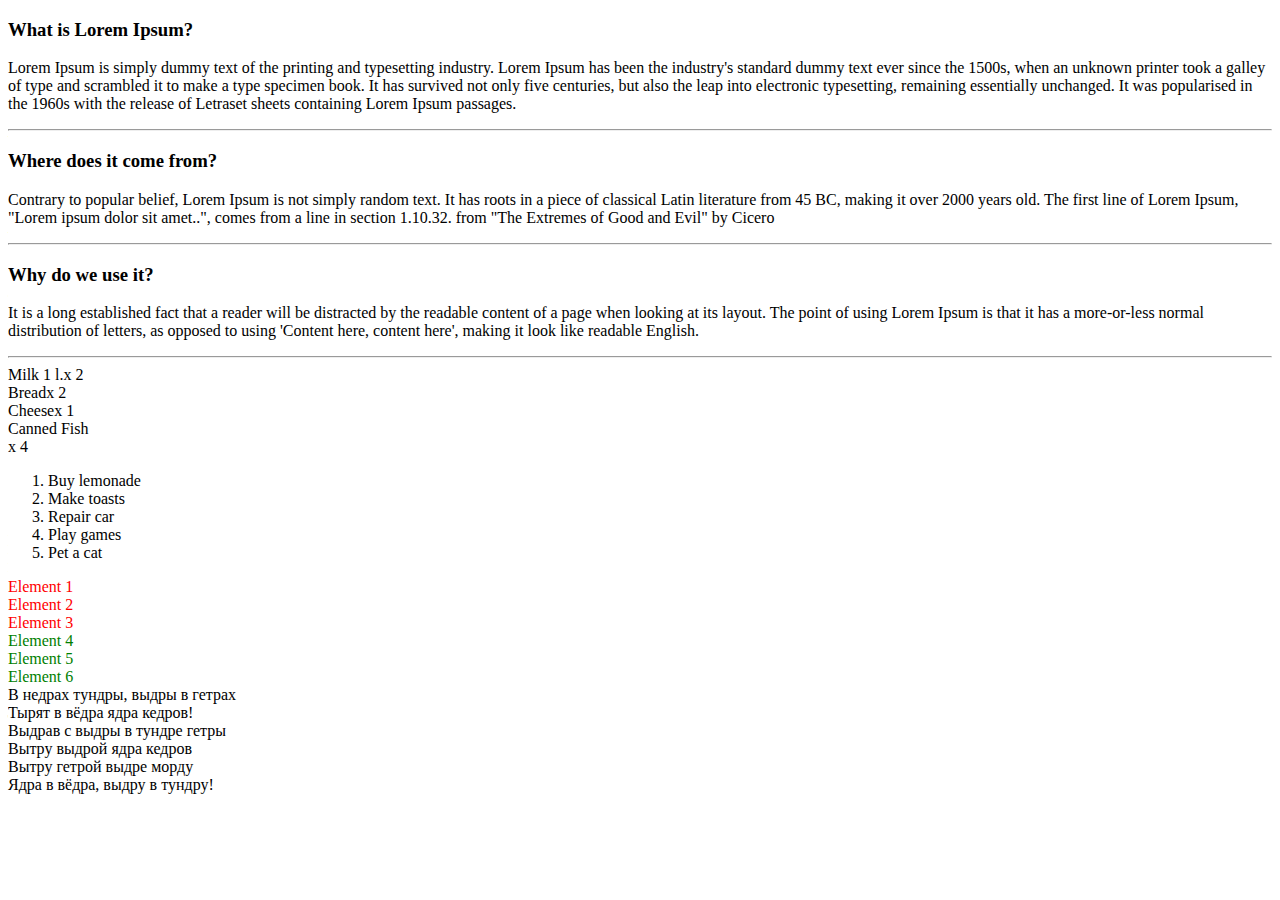
<file: 1 дз/index.html>
<!DOCTYPE html>
<html lang="en">
<head>
    <meta charset="UTF-8">
    <title>Document</title>
</head>
<body>
<!-- задание 4 -->
<article>
    <h3>What is Lorem Ipsum?</h3>
    <p>Lorem Ipsum is simply dummy text of the printing and typesetting industry. Lorem Ipsum has been the industry's standard dummy text ever since the 1500s, when an unknown printer took a galley of type and scrambled it to make a type specimen book. It has survived not only five centuries, but also the leap into electronic typesetting, remaining essentially unchanged. It was popularised in the 1960s with the release of Letraset sheets containing Lorem Ipsum passages.</p>
    <h3>Where does it come from?</h3>
    <p>Contrary to popular belief, Lorem Ipsum is not simply random text. It has roots in a piece of classical Latin literature from 45 BC, making it over 2000 years old. The first line of Lorem Ipsum, "Lorem ipsum dolor sit amet..", comes from a line in section 1.10.32. from "The Extremes of Good and Evil" by Cicero</p>
    <h3>Why do we use it?</h3>
    <p>It is a long established fact that a reader will be distracted by the readable content of a page when looking at its layout. The point of using Lorem Ipsum is that it has a more-or-less normal distribution of letters, as opposed to using 'Content here, content here', making it look like readable English.</p>
</article>
    
<!-- задание 5 -->
    <div id="cart-items">
        <div class="item">Milk 1 l.<span class="qty">x 2</span></div>
        <div id="count">Cola 1.5 l. <span class="qty">x 1</span></div>
        <div class="item">Bread<span class="qty">x 2</span></div>
        <div class="item">Cheese<span class="qty">x 1</span></div>
        <div id="sweet">Chocolate bar<span id="bar">x 3</span></div>
      </div>

<!-- задание 3 -->
    <ol id="todo-list">
        <li class="task">Buy lemonade</li>
        <li class="task">Make toasts</li>
        <li class="task">Repair car</li>
        <li class="task">Play games</li>
        <li class="task">Pet a cat</li>
    </ol>
    
<!-- задание 2 -->
    <div class="element">Element 1</div>
    <div class="element">Element 2</div>
    <div class="element">Element 3</div>
    <div class="element">Element 4</div>
    <div class="element">Element 5</div>
    <div class="element">Element 6</div>


<!-- задание 1 -->
<div id="string-1">Ядра в вёдра, выдру в тундру!</div>
<div id="string-2">Выдрав с выдры в тундре гетры</div>
<div id="string-3">В недрах тундры, выдры в гетрах </div>
<div id="string-4">Вытру гетрой выдре морду </div>
<div id="string-5">Тырят в вёдра ядра кедров!</div>
<div id="string-6">Вытру выдрой ядра кедров</div>

</body>

<script src="main.js"></script>

</html>
</file>
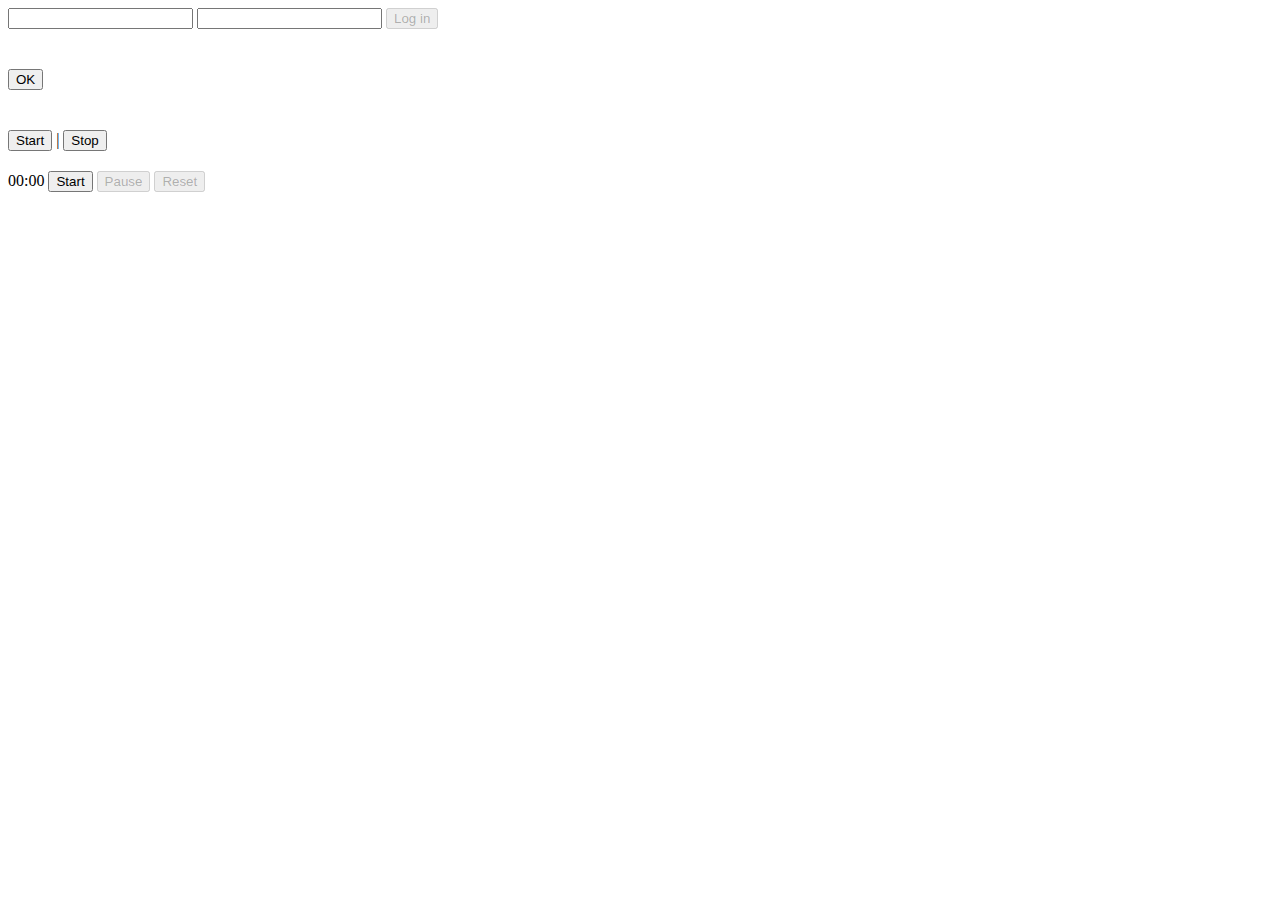
<file: 2 дз/index.html>
<!DOCTYPE html>
<html lang="en">
<head>
    <meta charset="UTF-8">
    <title>Title</title>
    <link rel="stylesheet" href="style.css">
</head>
<body>

        <div class="min">
        <form>
          <input type="text" name="username" />
          <input type="text" name="password"  />
          <input type="submit" value="Log in" disabled/>
        </form>
    </div>



        <div class="Plus">
            <input id="add-item-btn" type="button" value="OK" onclick="addElement()">
            <div id="containers"></div>

        </div>



        <div class="tai">
            <button id="start" onclick="startInterval()">Start</button> |
            <button id="stop" onclick="stopInterval()">Stop</button>
            <div id="container"></div>
        </div>



        <span id="minutes">00</span>:
        <span id="seconds">00</span>
    <button id="starts">Start</button>
    <button id="pause">Pause</button>
    <button id="reset">Reset</button>



</body>
<script src="main.js"></script>
<script src="main2.js"></script>
<script src="time.js"></script>
<script src="start.js"></script>
</html>
</file>
<file: 2 дз/style.css>
div {
    margin-bottom: 20px;
}
input{
    margin-bottom: 20px;
}
</file>
